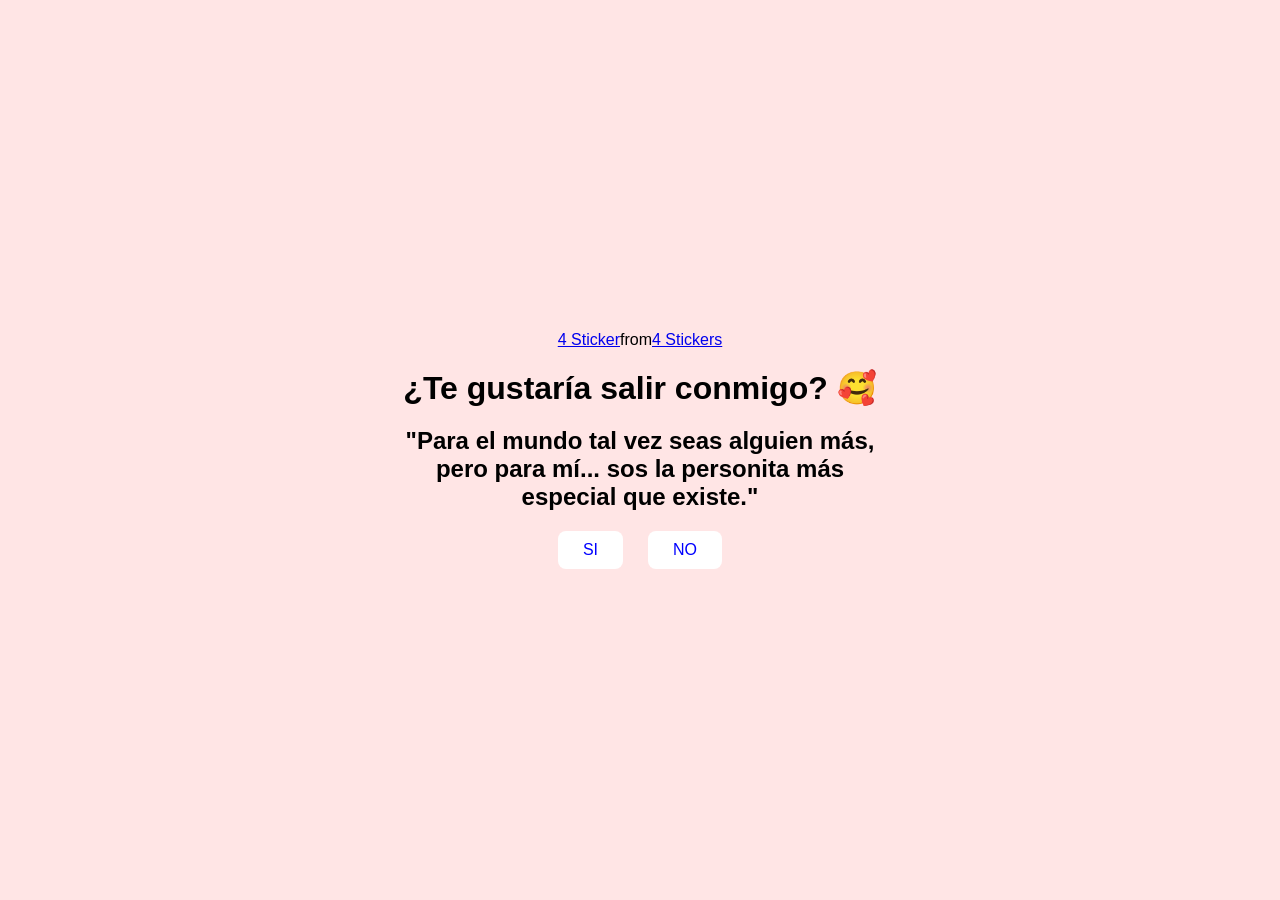
<file: 1. Declaracion/index.html>
<!DOCTYPE html>
<html lang="en">
<head>
    <meta charset="UTF-8">
    <meta name="viewport" content="width=device-width, initial-scale=1.0">
    <title>Document</title>
    <link rel="stylesheet" href="style.css">
</head>
<body>
    <div class="container">
        <div class="tenor-gif-embed" data-postid="17183782913275442531" data-share-method="host" data-aspect-ratio="1.21739" data-width="100%"><a href="https://tenor.com/view/4-gif-17183782913275442531">4 Sticker</a>from <a href="https://tenor.com/search/4-stickers">4 Stickers</a></div> <script type="text/javascript" async src="https://tenor.com/embed.js"></script>

        <h1> ¿Te gustaría salir conmigo? 🥰</h1>
        <h2>"Para el mundo tal vez seas alguien más, pero para mí... sos la personita más especial que existe."</h2>
        <div class="btn">
            <a href="Si.html">SI</a>
            <a href="No1.html">NO</a>
        </div>
    </div>
</body>
</html>
</file>
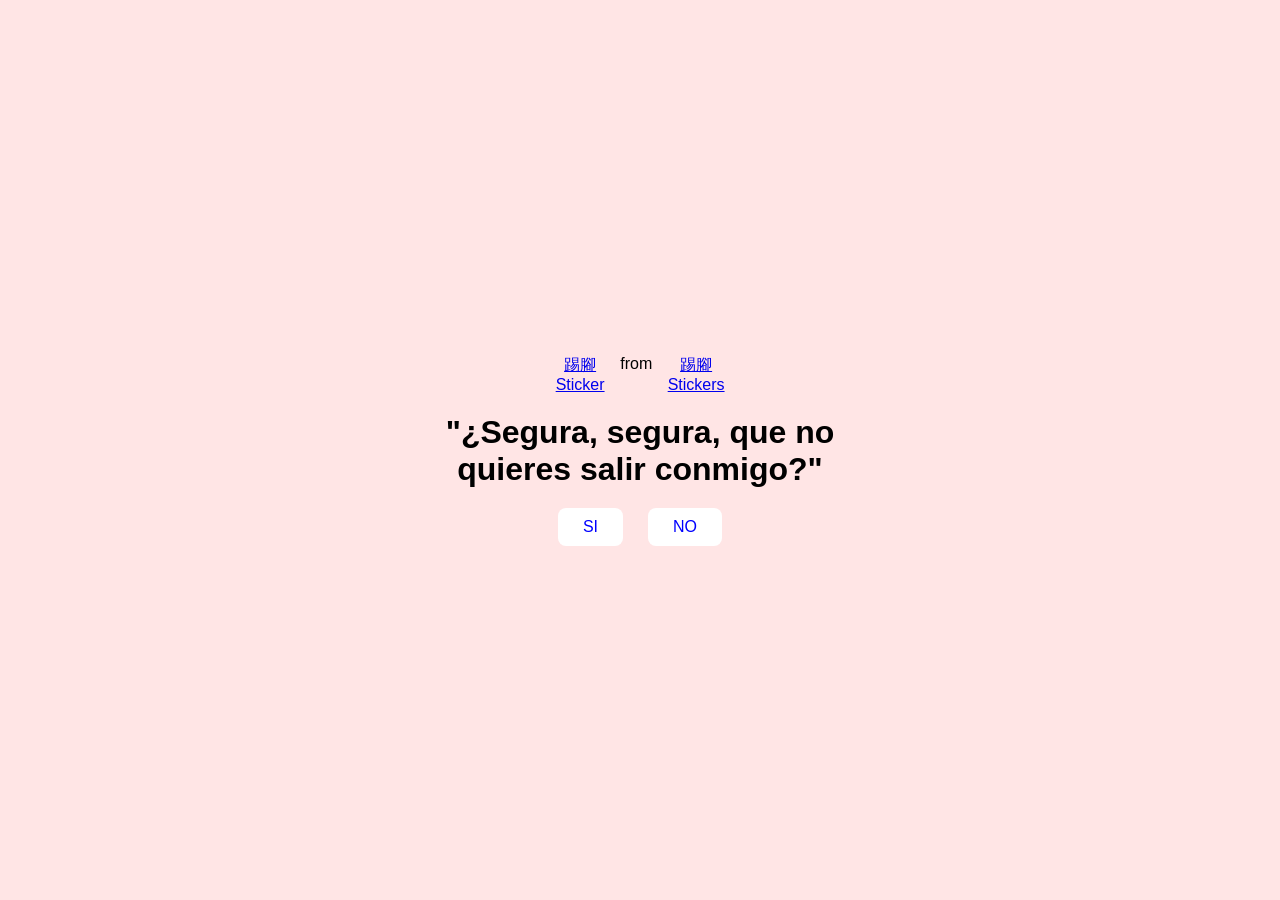
<file: 1. Declaracion/No1.html>
<!DOCTYPE html>
<html lang="en">
<head>
    <meta charset="UTF-8">
    <meta name="viewport" content="width=device-width, initial-scale=1.0">
    <title>Document</title>
    <link rel="stylesheet" href="style.css">
</head>
<body>
    <div class="container">
        <div class="tenor-gif-embed" data-postid="25768389" data-share-method="host" data-aspect-ratio="1.06667" data-width="100%"><a href="https://tenor.com/view/%E8%B8%A2%E8%85%B3-gif-25768389">踢腳 Sticker</a>from <a href="https://tenor.com/search/%E8%B8%A2%E8%85%B3-stickers">踢腳 Stickers</a></div> <script type="text/javascript" async src="https://tenor.com/embed.js"></script>
        <h1> "¿Segura, segura, que no quieres salir conmigo?" </h1>
        <div class="btn">
            <a href="Si.html">SI</a>
            <a href="No2.html">NO</a>
       
    </div>
</body>
</html>
</file>
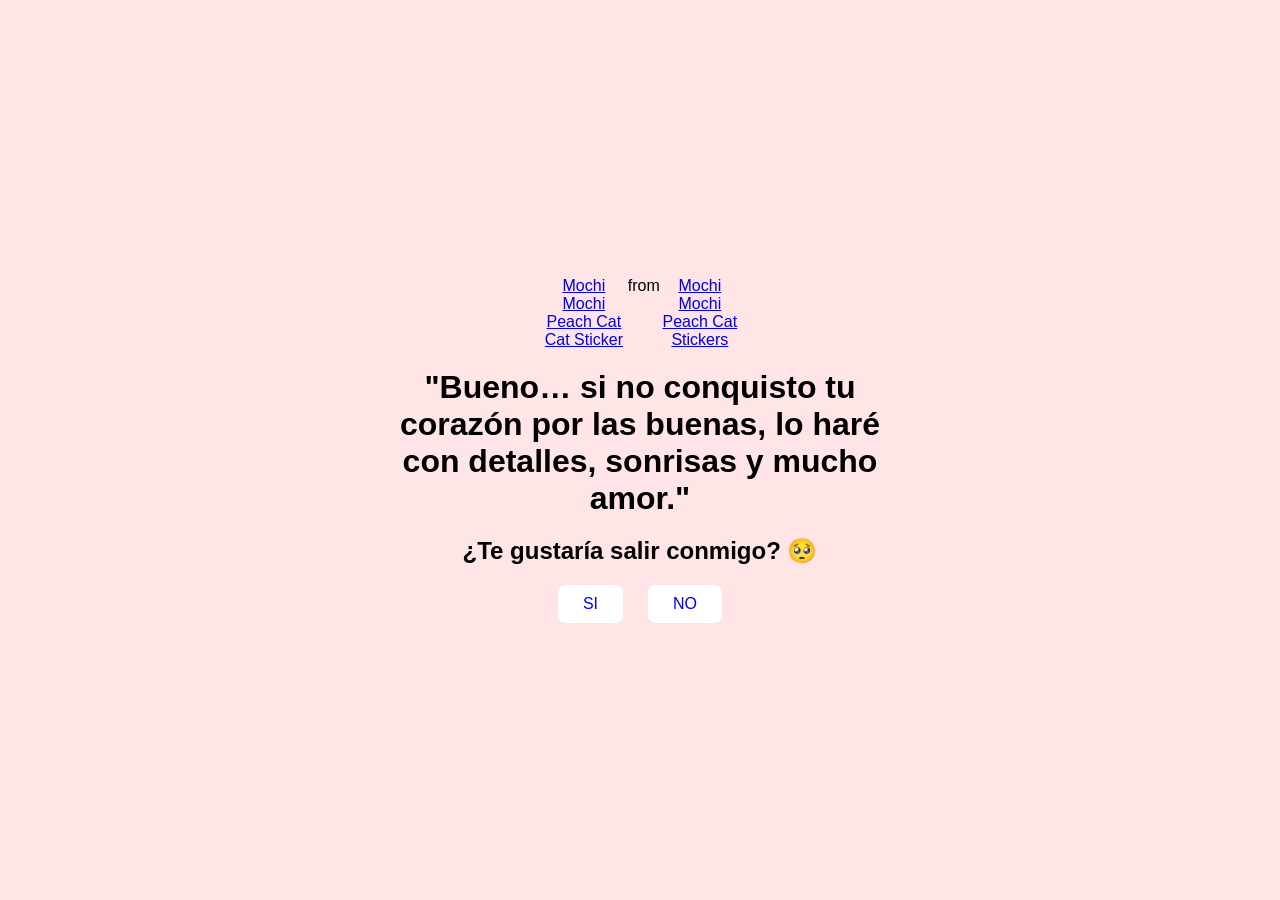
<file: 1. Declaracion/No2.html>
<!DOCTYPE html>
<html lang="en">
<head>
    <meta charset="UTF-8">
    <meta name="viewport" content="width=device-width, initial-scale=1.0">
    <title>Document</title>
    <link rel="stylesheet" href="style.css">
</head>
<body>
    <div class="container">
        <div class="tenor-gif-embed" data-postid="17946879" data-share-method="host" data-aspect-ratio="1.06667" data-width="100%"><a href="https://tenor.com/view/mochi-mochi-peach-cat-cat-kitty-cute-pet-head-gif-17946879">Mochi Mochi Peach Cat Cat Sticker</a>from <a href="https://tenor.com/search/mochi+mochi+peach+cat-stickers">Mochi Mochi Peach Cat Stickers</a></div> <script type="text/javascript" async src="https://tenor.com/embed.js"></script>


        <h1> "Bueno… si no conquisto tu corazón por las buenas, lo haré con detalles, sonrisas y mucho amor." </h1>
        <h2>¿Te gustaría salir conmigo? 🥺 </h2>
            <div class="btn">
            <a href="Si.html">SI</a>
            <a href="#" id="random-btn">NO</a>
       
    </div>
    <script src="scrip.js"></script>
</body>
</html>
</file>
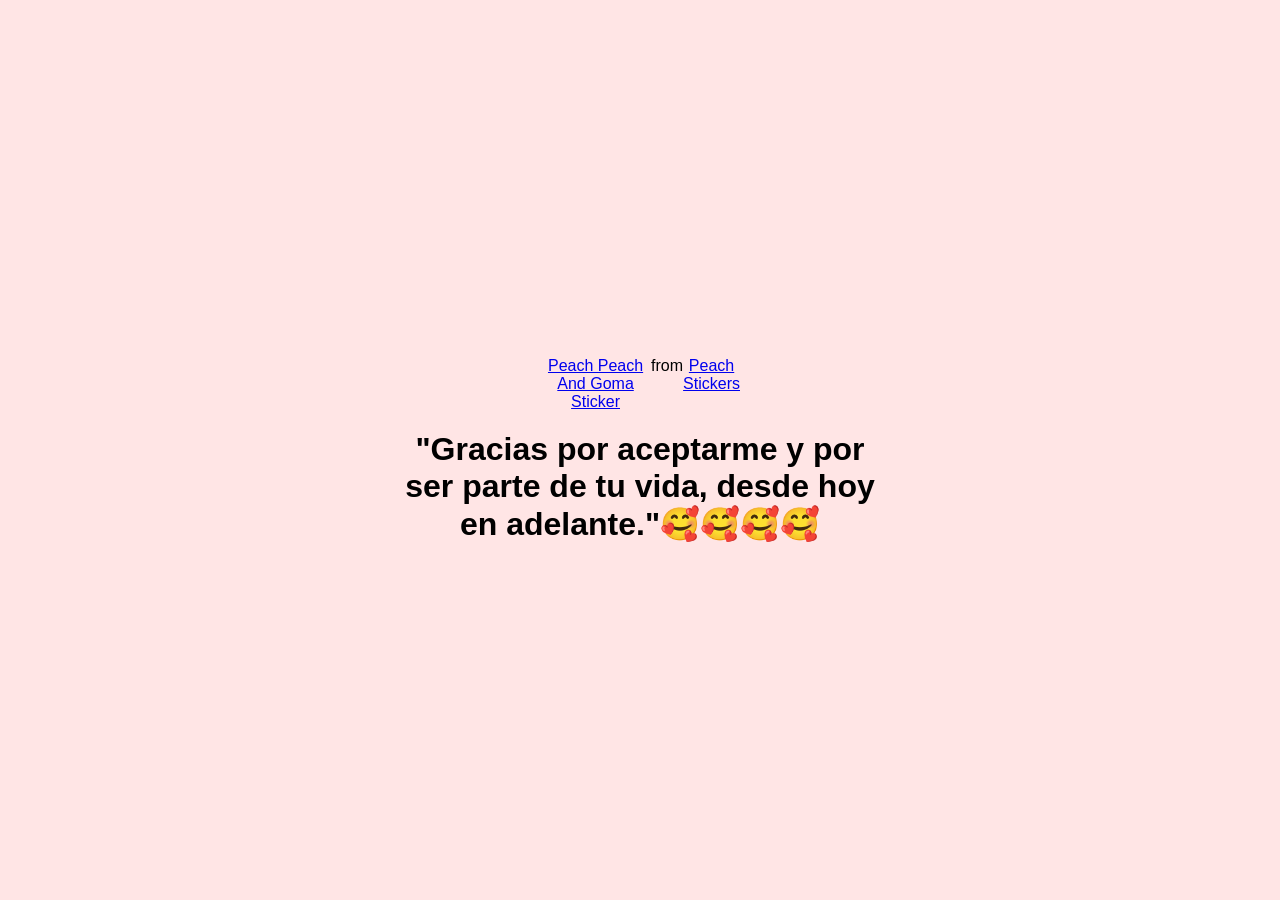
<file: 1. Declaracion/Si.html>
<!DOCTYPE html>
<html lang="en">
<head>
    <meta charset="UTF-8">
    <meta name="viewport" content="width=device-width, initial-scale=1.0">
    <title>Document</title>
    <link rel="stylesheet" href="style.css">
</head>
<body>
    <div class="container">
        <div class="tenor-gif-embed" data-postid="16432274556535966135" data-share-method="host" data-aspect-ratio="1.22302" data-width="100%"><a href="https://tenor.com/view/peach-peach-and-goma-peach-flower-gif-16432274556535966135">Peach Peach And Goma Sticker</a>from <a href="https://tenor.com/search/peach-stickers">Peach Stickers</a></div> <script type="text/javascript" async src="https://tenor.com/embed.js"></script>
        <h1> "Gracias por aceptarme y por ser parte de tu vida, desde hoy en adelante."🥰🥰🥰🥰 </h1>
       
    </div>
</body>
</html>
</file>
<file: 1. Declaracion/style.css>
* {
    margin: 0;
    padding: 0;
    box-sizing: border-box;
    font-family: sans-serif;
}
body {
    position: relative;
    width: 100%;
    min-height: 100vh;
    display: flex;
    justify-content: center;
    align-items: center;
    background-color: #ffe5e5;
}

.container {
    display: flex;
    flex-direction: column;
    text-align: center;
    align-items: center;
    gap: 20px;
    max-width: 500px;
    margin: 20px;
}
.container .tenor-gif-embed {
    display: flex;
    max-width: 200px;
}
.container .btn {
    display: flex;
    gap: 25px;
}

.btn a {
    text-decoration: none;
    color: blue;
    background: #fff;
    padding: 10px  25px;
    border-radius: 8px;
    box-shadow: 0.5rem 1rem hsl(0, 0, 0.3);
}
</file>
